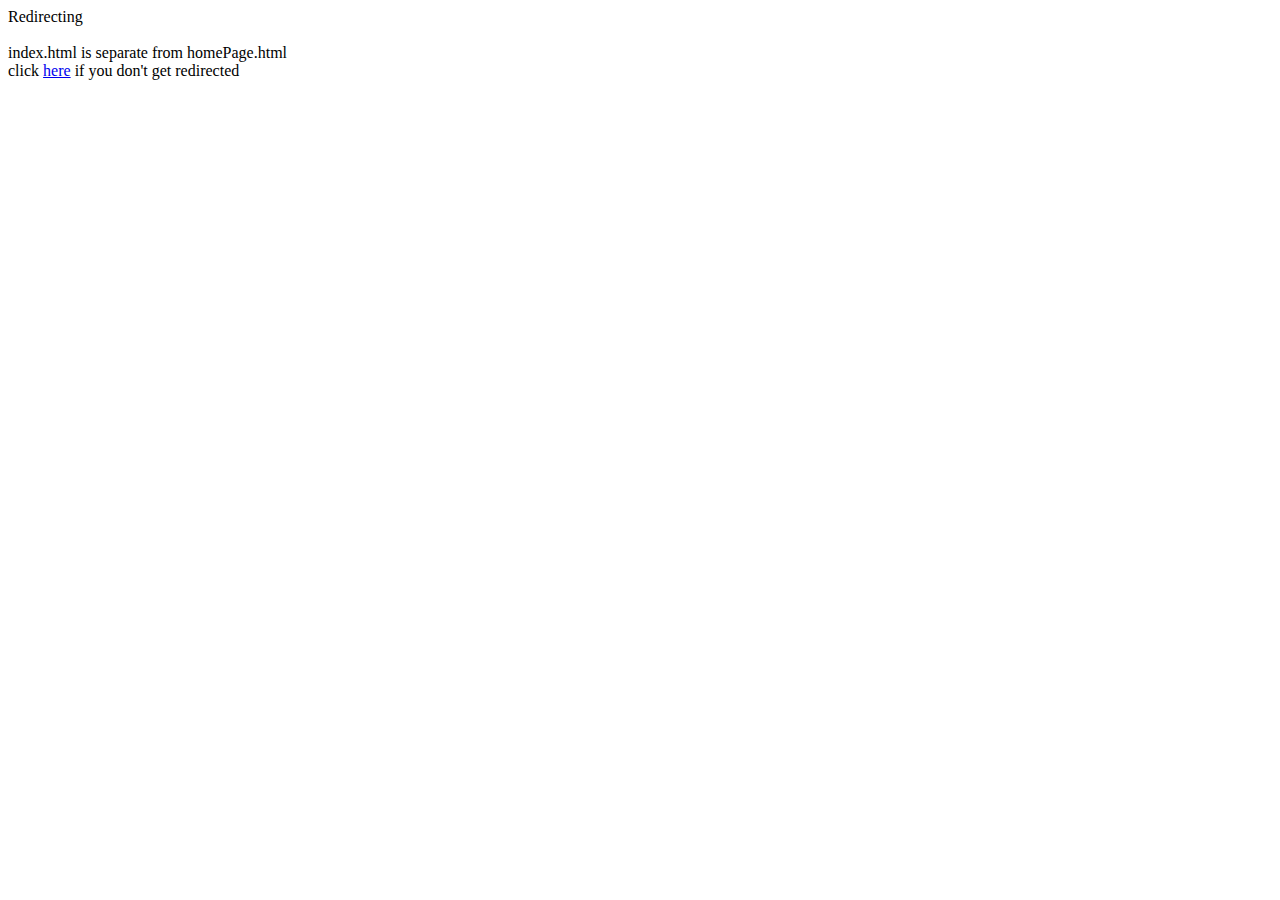
<file: index.html>
<!DOCTYPE html>
<html>
  <header>
    <title>Redirecting...</title>
  <header>
  <body>
    Redirecting<br><br>
    index.html is separate from homePage.html<br>
    click <a href="homePage.html">here</a> if you don't get redirected
  </body>
<meta http-equiv="refresh" content="5; URL=homePage.html" />
</html>
</file>
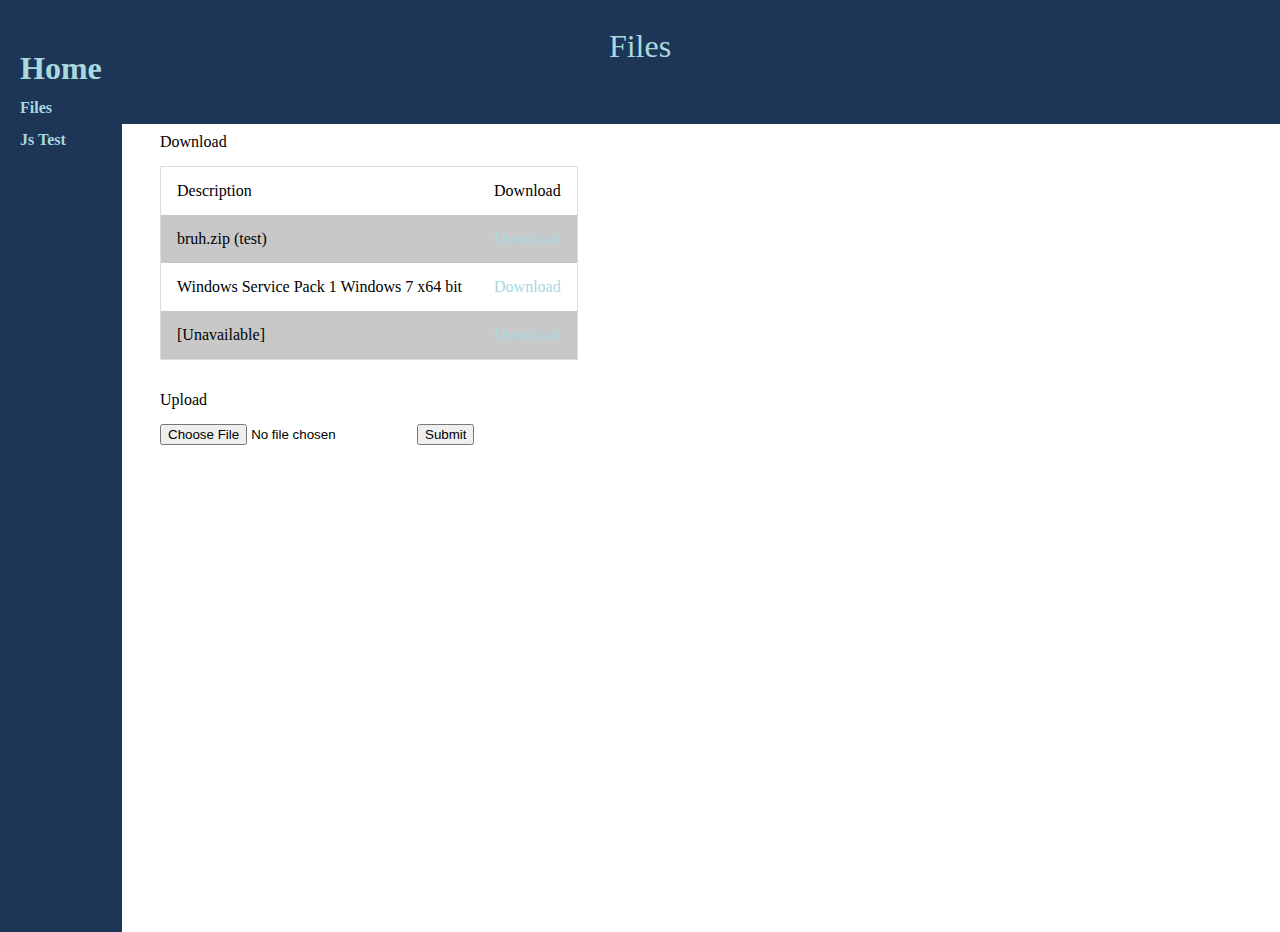
<file: files.html>
<!DOCTYPE html>
<html lang="en">
<style>    
html, body, div, span, applet, object, iframe, h1, h2, h3, h4, h5, h6, p, blockquote, pre, a, abbr, acronym, address, big, cite, code, del, dfn, em, img, ins, kbd, q, s, samp, small, strike, strong, sub, sup, tt, var, b, u, i, center, dl, dt, dd, ol, ul, li,fieldset, form, label, legend, table, caption, tbody, tfoot, thead, tr, th, td, article, aside, canvas, details, embed, figure, figcaption, footer, header, hgroup, menu, nav, output, ruby, section, summary, time, mark, audio, video {
		margin: 0;
		padding: 0;
		border: 0;
		font-size: 100%;
		font: inherit;
		vertical-align: baseline;
		}
article, aside, details, figcaption, figure, 
footer, header, hgroup, menu, nav, section {
	display: block;
}
body {
	line-height: 1;
}
ol, ul {
		list-style: none;
}
blockquote, q {
		quotes: none;
}
blockquote:before, blockquote:after, q:before, q:after {
		content: '';
		content: none;
}
table {
		border-collapse: collapse;
		border-spacing: 0;
}
* {
        box-sizing: border-box;
    }
nav {
    float: left;
    width: 0%;
}

nav ul li {
    list-style-type: none;
    background-color: rgb(29, 53, 87);
	color:white
    
}
    nav ul {
        background-color: rgb(29, 53, 87);
        padding: 20px;
        position: absolute;
        height: 100%;
	width: auto;
    }
    h1 {
		padding: 30px;
  		text-align: center;
        font-size: 200%;
        color: white;
        background-color: red;
}
    article {
        float: left;
        width: auto;
        overflow: auto;
        height: 80%;
        padding: 10px;
        margin-left: 150px;
    }
    .A1 {
        font-weight: bold;
        font-family: verdana;
    }
    .A2 {
        font-weight: bold;
        font-family: verdana;
        font-size: 200%
    }
    h1 {
        font-size: 200%;
        color: rgb(168, 217, 221);
        background-color: rgb(29, 53, 87);
    }
    body {
        font-family: verdana;
    }
    p {
        text-align: center;
    }
	a:link {
		color: rgb(168, 217, 221);
		background-color: transparent;
		text-decoration: none;
	}
	a:visited {
		color: rgb(168, 217, 221);
		background-color: transparent;
		text-decoration: none;
	}
	a:hover {
		color: rgb(168, 217, 221);
		background-color: transparent;
		text-decoration: none;
	}
	a:active {
		color: rgb(168, 217, 221);
		background-color: transparent;
		text-decoration: none;
	}
	table {
		border-collapse: collapse;
		border-spacing: 0;
		width: 100%;
		border: 1px solid #ddd;
	}

	th, td {
		text-align: left;
		padding: 16px;
	}

	tr:nth-child(even) {
		background-color: rgb(200, 200, 200);
	}
    
    </style>
<header>
<title>Files</title>
</header>

<section>
    <nav><br><br>
        
        <ul>
            <li class="A2"><a href="homePage.html">Home </a></li><br>
            <li class="A1"><a href="files.html">Files</a></li><br>
	    <li class="A1"><a href="javascript.html">Js Test</a></li><br>
        </ul>
    </nav></section>
<body>
    <h1> Files <br><br></h1><article>
    Download
    <br><br>
    <table>
		<tr>
			<th>Description</th>
			<th>Download</th>
   
		</tr>
		<tr>
			<td>bruh.zip (test)</td>
			<td>
			<a href="bruh.zip" download>
				Download
			</a>
			</td>
			
    
		</tr>
		<tr>
			<td>Windows Service Pack 1 Windows 7 x64 bit</td>
			<td>
			<a href="WindowsSP1.zip" download>
				Download
			</a>
			</td>
			
    
		</tr>
		<tr>
			<td>[Unavailable]</td>
			<td>
			<a href="https://www.youtube.com/watch?v=dQw4w9WgXcQ">
				Download
			</a>
			</td>
			
    
		</tr>
	</table>
	<br><br>
    Upload
    <br><br>
	<form action="/action_page.php">
		<input type="file" id="myFile" name="filename">
		<input type="submit">
	</form>
    </article>
</body>
</html>
</file>
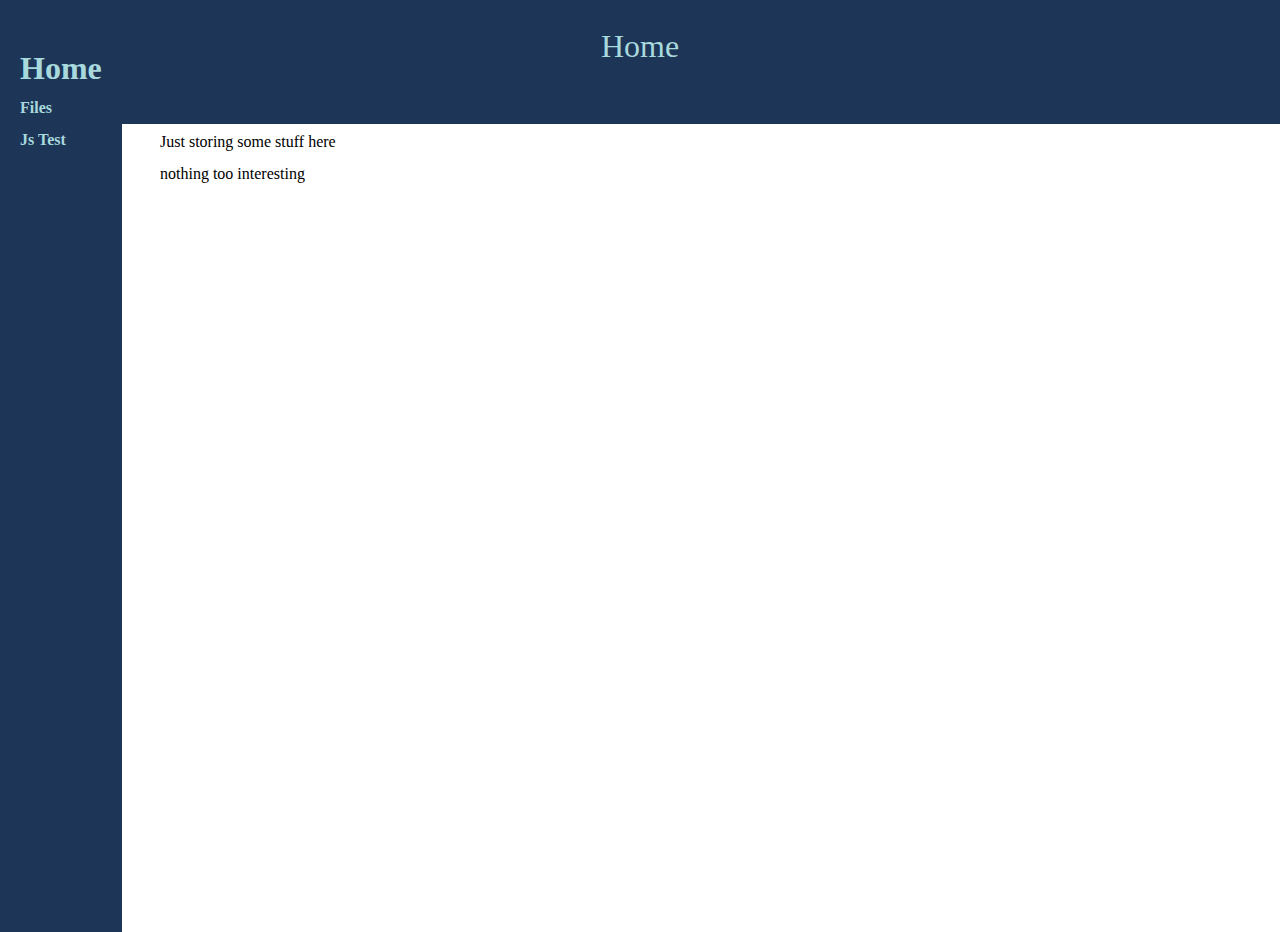
<file: homePage.html>
<!DOCTYPE html>
<html lang="en">
<style>    
html, body, div, span, applet, object, iframe, h1, h2, h3, h4, h5, h6, p, blockquote, pre, a, abbr, acronym, address, big, cite, code, del, dfn, em, img, ins, kbd, q, s, samp, small, strike, strong, sub, sup, tt, var, b, u, i, center, dl, dt, dd, ol, ul, li,fieldset, form, label, legend, table, caption, tbody, tfoot, thead, tr, th, td, article, aside, canvas, details, embed, figure, figcaption, footer, header, hgroup, menu, nav, output, ruby, section, summary, time, mark, audio, video {
		margin: 0;
		padding: 0;
		border: 0;
		font-size: 100%;
		font: inherit;
		vertical-align: baseline;
		}
article, aside, details, figcaption, figure, 
footer, header, hgroup, menu, nav, section {
	display: block;
}
body {
	line-height: 1;
}
ol, ul {
		list-style: none;
}
blockquote, q {
		quotes: none;
}
blockquote:before, blockquote:after, q:before, q:after {
		content: '';
		content: none;
}
table {
		border-collapse: collapse;
		border-spacing: 0;
}
* {
        box-sizing: border-box;
    }
nav {
    float: left;
    width: 0%;
}

nav ul li {
    list-style-type: none;
    background-color: rgb(29, 53, 87);
	color:white
    
}
    nav ul {
        background-color: rgb(29, 53, 87);
        padding: 20px;
        position: absolute;
        height: 100%;
		width: auto;
    }
    h1 {
		padding: 30px;
  		text-align: center;
        font-size: 200%;
        color: white;
        background-color: red;
}
    article {
        float: left;
        width: auto;
        overflow: auto;
        height: 80%;
        padding: 10px;
		margin-left: 150px;
        
    }
    .A1 {
        font-weight: bold;
        font-family: verdana;
    }
    .A2 {
        font-weight: bold;
        font-family: verdana;
        font-size: 200%
    }
    h1 {
        font-size: 200%;
        color: rgb(168, 217, 221);
        background-color: rgb(29, 53, 87);
    }
    body {
        font-family: verdana;
    }
    p {
        text-align: center;
    }
	a:link {
		color: rgb(168, 217, 221);
		background-color: transparent;
		text-decoration: none;
	}
	a:visited {
		color: rgb(168, 217, 221);
		background-color: transparent;
		text-decoration: none;
	}
	a:hover {
		color: rgb(168, 217, 221);
		background-color: transparent;
		text-decoration: none;
	}
	a:active {
		color: rgb(168, 217, 221);
		background-color: transparent;
		text-decoration: none;
	}
    
    </style>
<header>
<title>Home</title>
</header>

<section>
    <nav><br><br>
        
        <ul>
            <li class="A2"><a href="homePage.html">Home </a></li><br>
            <li class="A1"><a href="files.html">Files</a></li><br>
	    <li class="A1"><a href="javascript.html">Js Test</a></li><br>
        </ul>
    </nav></section>
<body>
    <h1> Home <br><br></h1><article>
    Just storing some stuff here
    <br><br>
    
    nothing too interesting<br><br>
	
    
    <br>
    </article>
</body>
</html>
</file>
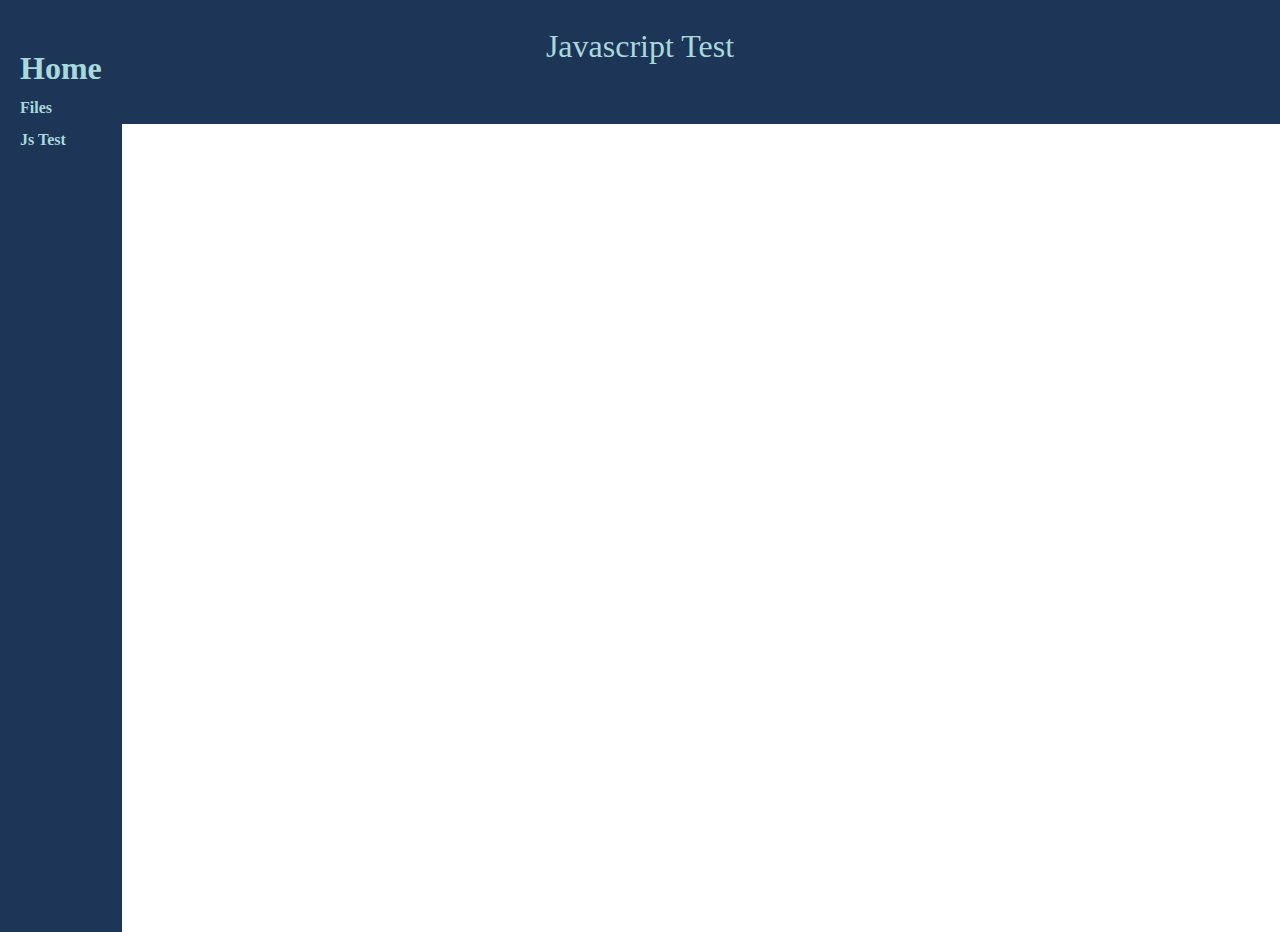
<file: javascript.html>
<!DOCTYPE html>
<html lang="en">
<style>    
html, body, div, span, applet, object, iframe, h1, h2, h3, h4, h5, h6, p, blockquote, pre, a, abbr, acronym, address, big, cite, code, del, dfn, em, img, ins, kbd, q, s, samp, small, strike, strong, sub, sup, tt, var, b, u, i, center, dl, dt, dd, ol, ul, li,fieldset, form, label, legend, table, caption, tbody, tfoot, thead, tr, th, td, article, aside, canvas, details, embed, figure, figcaption, footer, header, hgroup, menu, nav, output, ruby, section, summary, time, mark, audio, video {
		margin: 0;
		padding: 0;
		border: 0;
		font-size: 100%;
		font: inherit;
		vertical-align: baseline;
		}
article, aside, details, figcaption, figure, 
footer, header, hgroup, menu, nav, section {
	display: block;
}
body {
	line-height: 1;
}
ol, ul {
		list-style: none;
}
blockquote, q {
		quotes: none;
}
blockquote:before, blockquote:after, q:before, q:after {
		content: '';
		content: none;
}
table {
		border-collapse: collapse;
		border-spacing: 0;
}
* {
        box-sizing: border-box;
    }
nav {
    float: left;
    width: 0%;
}

nav ul li {
    list-style-type: none;
    background-color: rgb(29, 53, 87);
	color:white
    
}
    nav ul {
        background-color: rgb(29, 53, 87);
        padding: 20px;
        position: absolute;
        height: 100%;
	width: auto;
    }
    h1 {
		padding: 30px;
  		text-align: center;
        font-size: 200%;
        color: white;
        background-color: red;
}
    article {
        float: left;
        width: auto;
        overflow: auto;
        height: 80%;
        padding: 10px;
        margin-left: 150px;
    }
    .A1 {
        font-weight: bold;
        font-family: verdana;
    }
    .A2 {
        font-weight: bold;
        font-family: verdana;
        font-size: 200%
    }
    h1 {
        font-size: 200%;
        color: rgb(168, 217, 221);
        background-color: rgb(29, 53, 87);
    }
    body {
        font-family: verdana;
    }
    p {
        text-align: center;
    }
	a:link {
		color: rgb(168, 217, 221);
		background-color: transparent;
		text-decoration: none;
	}
	a:visited {
		color: rgb(168, 217, 221);
		background-color: transparent;
		text-decoration: none;
	}
	a:hover {
		color: rgb(168, 217, 221);
		background-color: transparent;
		text-decoration: none;
	}
	a:active {
		color: rgb(168, 217, 221);
		background-color: transparent;
		text-decoration: none;
	}
	table {
		border-collapse: collapse;
		border-spacing: 0;
		width: 100%;
		border: 1px solid #ddd;
	}

	th, td {
		text-align: left;
		padding: 16px;
	}

	tr:nth-child(even) {
		background-color: rgb(200, 200, 200);
	}
    
    </style>
<header>
<title>Javascript Test</title>
</header>

<section>
    <nav><br><br>
        
        <ul>
            <li class="A2"><a href="homePage.html">Home </a></li><br>
            <li class="A1"><a href="files.html">Files</a></li><br>
	          <li class="A1"><a href="javascript.html">Js Test</a></li><br>
        </ul>
    </nav></section>
<body>
    <h1> Javascript Test <br><br></h1><article>
   
    </article>
</body>
</html>
</file>
